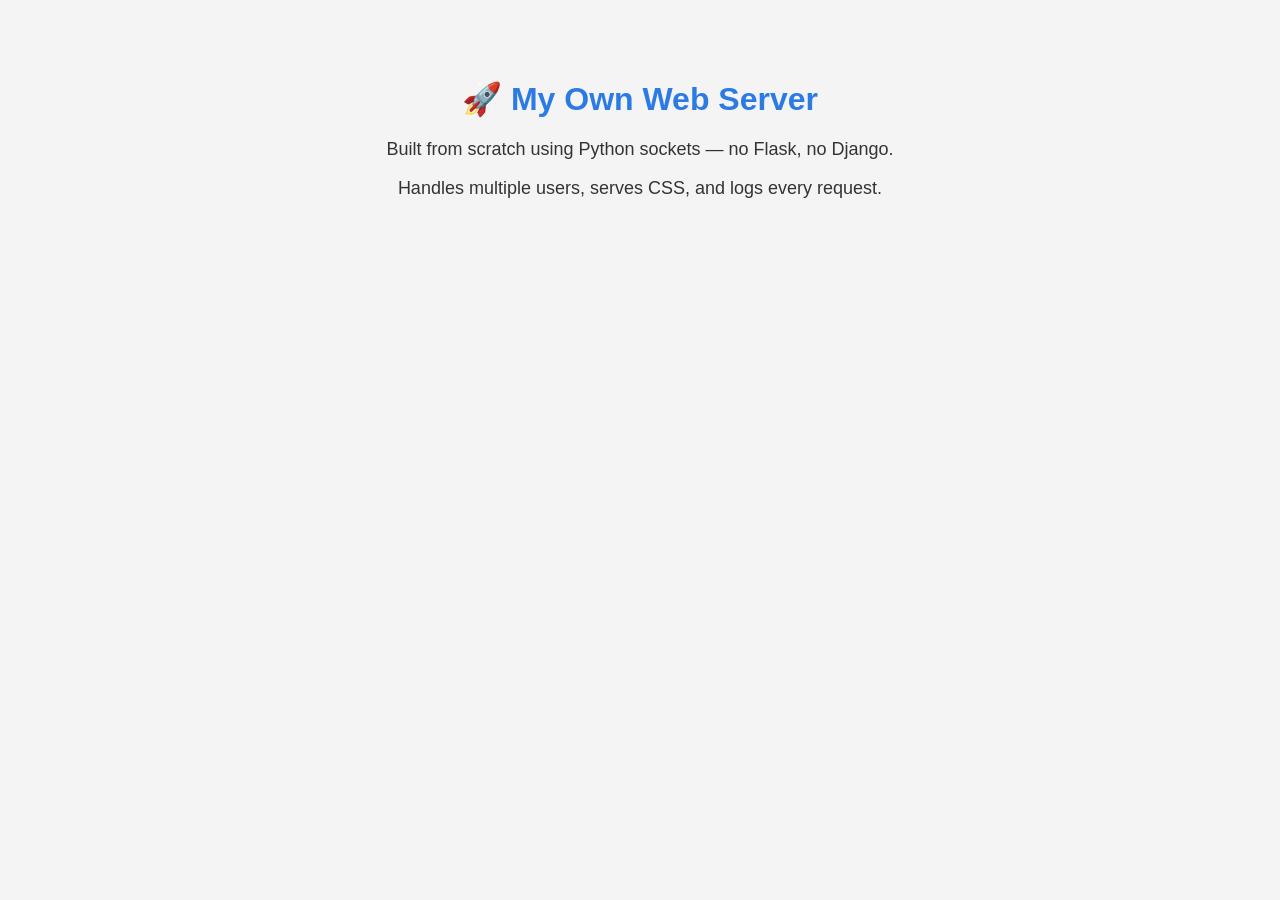
<file: index.html>
<!DOCTYPE html>
<html>
  <head>
    <title>My Web Server</title>
    <link rel="stylesheet" href="style.css">
  </head>
  <body>
    <h1>🚀 My Own Web Server</h1>
    <p>Built from scratch using Python sockets — no Flask, no Django.</p>
    <p>Handles multiple users, serves CSS, and logs every request.</p>
  </body>
</html>
</file>
<file: style.css>
body {
    font-family: Arial, sans-serif;
    max-width: 600px;
    margin: 80px auto;
    text-align: center;
    background: #f4f4f4;
    color: #333;
}
h1 { color: #2c7be5; }
p  { font-size: 18px; }
</file>
